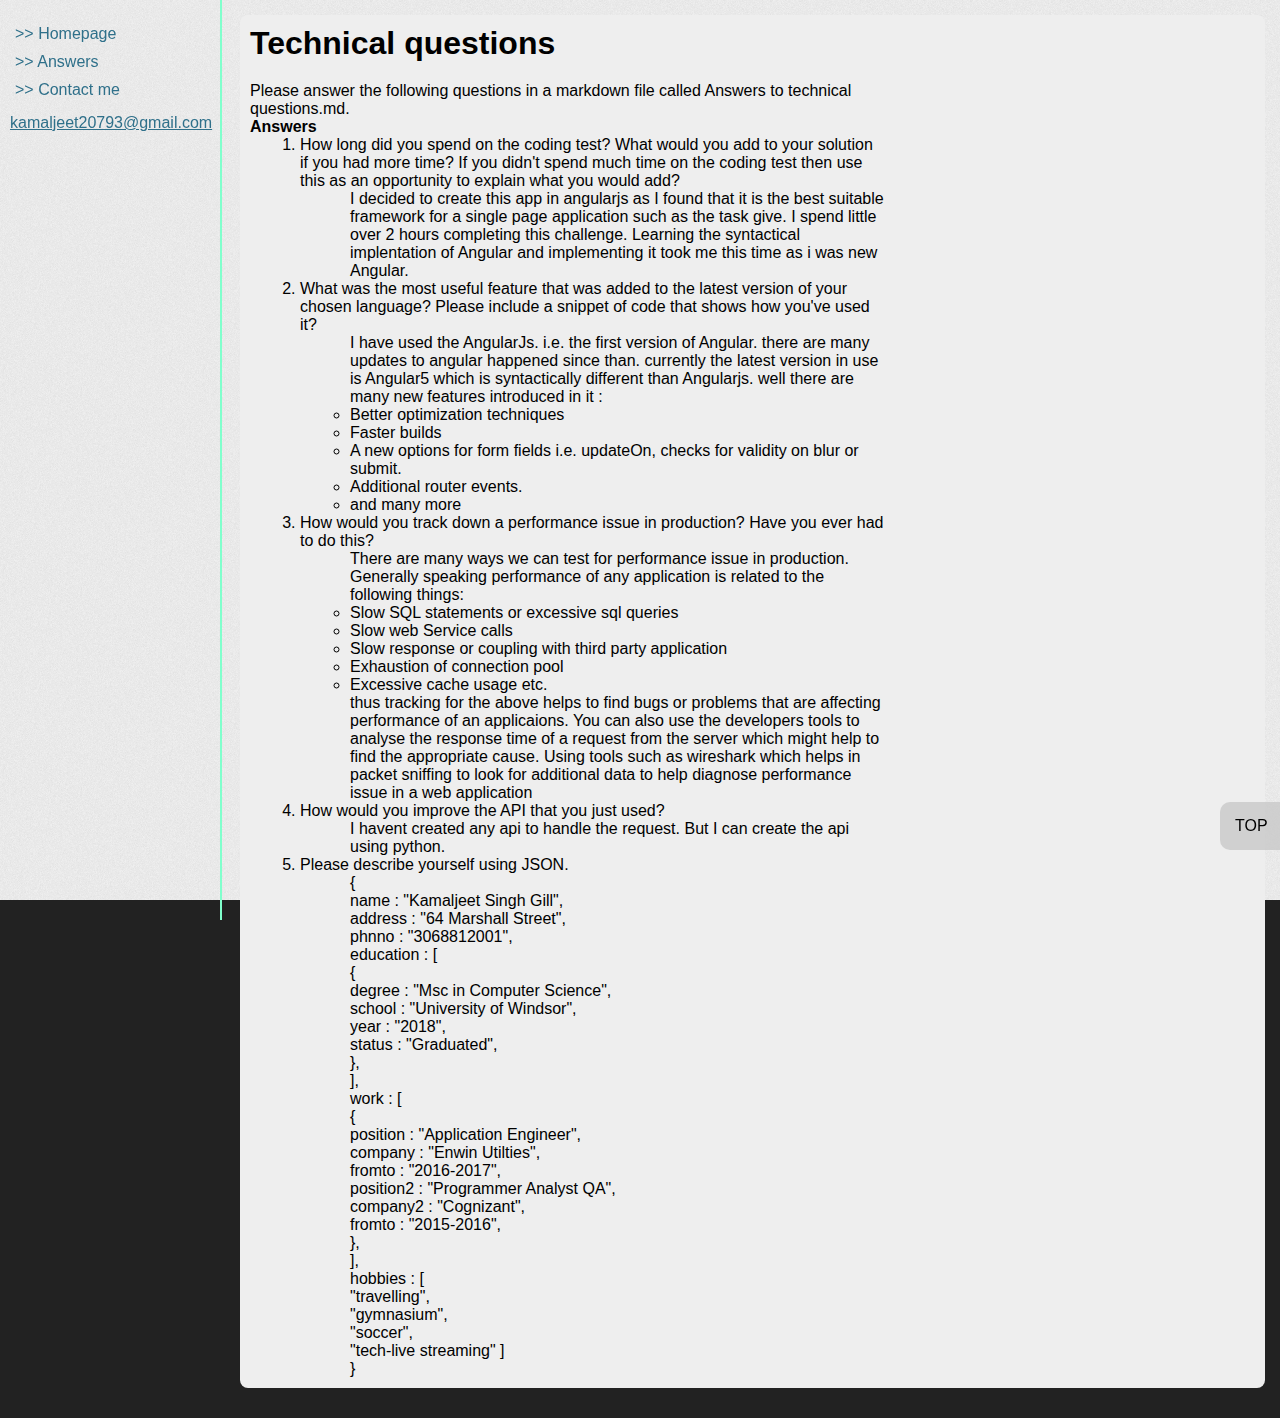
<file: ans.html>
<?xml version="1.0" encoding="UTF-8"?>
<!DOCTYPE html PUBLIC "-//W3C//DTD XHTML 1.1//EN" "http://www.w3.org/TR/xhmtl11/DTD/xhtml11.dtd">

<html xmlns="http://www.w3.org/1999/xhtml" xml:lang="en">
	<head>
		<title>Technical Questions - Kamaljeet site</title>
		<meta name="author" content="Kamaljeet Gill" />
		<meta http-equiv="Content-Type" content="text/html; charset=utf-8"/><!--Support UTF-8 characters without serverside HTTP head-->
		<link href="icon.png" rel="shortcut icon" />
		<link href="css/style.css" rel="stylesheet" type="text/css"/>
	</head>
	<body>
		<!-- Those contenta located at the left of the page, fixed -->
		<div id="pageleft">
			<!-- HTML5 nav -->
			<div id="h5_nav">
				<a href="index.html">Homepage</a>
				<a href="ans.html">Answers</a>
				<a href="contact.html">Contact me</a>
			</div>
			<!-- HTML5 footer -->
			<div id="h5_footer">
				<a href="mailto:kamaljeet20793@gmail.com">kamaljeet20793@gmail.com</a><br />
			</div>
		</div>
		<!-- Back to top button, fixed to right-bottom corner of page -->
		<div id="totop" onclick="window.scroll(0,0);">TOP</div>
		<!-- HTML5 main. Those contenta located at the right of the page, absolute -->
		<!-- This is the only part that is different in each page, thinking this web is like a SPA while AJAX changing content in main tag -->
		<div id="h5_main">
			<!-- Technical Answers -->
			<div class="favorite">
				<h1>Technical questions</h1>
				<div class="PLTR">
					<div>
							Please answer the following questions in a markdown file called Answers to technical questions.md.<br />
						<b>Answers</b><br />
						<ol>
							<li>How long did you spend on the coding test? What would you add to your solution if you had more time? If you didn't spend much time on the coding test then use this as an opportunity to explain what you would add?</li>
							<p>I decided to create this app in angularjs as I found that it is the best suitable framework for a single page application such as the task give.
							   I spend little over 2 hours completing this challenge. Learning the syntactical implentation of Angular and implementing it took me this time as i was new Angular.</p>
							<li>What was the most useful feature that was added to the latest version of your chosen language? Please include a snippet of code that shows how you've used it?</li>
							<p>I have used the AngularJs. i.e. the first version of Angular. there are many updates to angular happened since than. currently the latest version in use is Angular5 which is syntactically different than Angularjs.
								well there are many new features introduced in it :</p>
								<ul>
									<li>Better optimization techniques</li>
									<li>Faster builds</li>
									<li>A new options for form fields i.e. updateOn, checks for validity on blur or submit.</li>
									<li>Additional router events.</li>
									<li>and many more</li>

								</ul>
							<li>How would you track down a performance issue in production? Have you ever had to do this?</li>
							<p>There are many ways we can test for performance issue in production. Generally speaking performance of any application is related to the following things:</p>
								<ul>
										<li>Slow SQL statements or excessive sql queries</li>
										<li>Slow web Service calls</li>
										<li>Slow response or coupling with third party application</li>
										<li>Exhaustion of connection pool</li>
										<li>Excessive cache usage etc.</li>
								</ul>
							<p>thus tracking for the above helps to find bugs or problems that are affecting performance of an applicaions. 
								You can also use the developers tools to analyse the response time of a request from the server which might help to find the appropriate cause. 
								Using tools such as wireshark which helps in packet sniffing to look for additional data
								to help diagnose performance issue in a web application</p>
							<li>How would you improve the API that you just used?</li>
							<p> I havent created any api to handle the request. But I can create the api using python.</p>
							<li>Please describe yourself using JSON.</li>
							<p>{<br>
									name : "Kamaljeet Singh Gill", <br>address : "64 Marshall Street", <br>phnno : "3068812001",<br>
									education : [<br>
									{<br>
									degree : "Msc in Computer Science", <br> school : "University of Windsor",<br> year : "2018",<br>
									status : "Graduated",<br>
									},<br>
									],<br>
									work : [<br>
									{<br>
									position : "Application Engineer",<br>
									company : "Enwin Utilties",<br>
									fromto : "2016-2017",<br>
									position2 : "Programmer Analyst QA", <br>company2 : "Cognizant",<br>
									fromto : "2015-2016",<br>
									},<br>
									],<br>
									hobbies : [<br> "travelling",<br> "gymnasium",<br> "soccer",<br>
									"tech-live streaming" ]<br>
									}<br>
								</p>
						</ol>
					</div>
				</div>
			</div>
		</div>
	</body>
</html>

<!-- This page is designed to be display for desktop environment ONLY! Minimum resolution: 1280px width * 600px height -->
</file>
<file: css/style.css>
body {
  background: url(../images/bg-sky.png);
  background-repeat: repeat !important;
  background-attachment: fixed;
}

ul.rel-results {
  list-style-type:circle;
}

.nojs {
  padding:2px;
  padding-left:6px;
  margin-bottom:5px;
  background:#ff0000;
  color:#ffffff;
  font-size:15px;
  border:1px solid #ff0000;
  border-radius:5px;
}

.outerdiv {
  margin-top:60px;
}

.span-style {
  font-size:17px;
}

.search-bar {
  width:100%;
  max-width:500px;
  margin-bottom: 25px;
}

.bar-style {
  background: #337AB7;
  color: rgb(250,250,250);
}

.related-results {
  -moz-animation-delay: 1.5s;
  -webkit-animation-delay: 1.5s;
}

.movie-poster {
  float:left;
  width: 150px;
  margin-right: 10px;
  -moz-animation-delay: 1s;
  -webkit-animation-delay: 1s;
}

.span-outer {
  font-size:20px;
}

.outer-p {
  margin-top: 10px;
}

.inner-p {
  margin:2px;
}

.outer-p-2 {
  margin-top: 5px;
}

.outer-p-3 {
  margin-top: 15px;
}

.divider{
  margin: 0 8px 0 8px;
}

.divider:before {
  content: "|";
}

table, th , td  {
  border: 1px solid grey;
  border-collapse: collapse;
  padding: 5px;
}
table tr:nth-child(odd) {
  background-color: #f1f1f1;
}
table tr:nth-child(even) {
  background-color: #ffffff;
}

* {
	margin: 0;
	padding: 0;
}
html {
	width: 100%;
	height: 100%;
}
body {
	background-color: #222222;
	width: 100%;
	height: 100%;
	font-family: Arial, "Arial", "Microsoft YaHei"; /** Browser compatibility **/
}
a {
	color: #00824D;
}
.info {
	font-size: 85%;
	opacity: 0.75;
}
h1 {
	margin-bottom: 20px;
}
#totop {
	position: fixed;
	right: -20px;
	bottom: 50px;
	background-color: rgba(200,200,200,0.8);
	padding: 15px;
	border-radius: 10px;
	width: 50px;
	transition: right 0.35s;
}
#totop:hover {
	cursor: pointer;
	right: -15px;	
}

/** Pageleft: header, nav, footer **/
#pageleft {
	position: fixed;
	width: 200px;
	height: 100%;
	padding: 10px;
	border-right: solid #80FFCC 2px;
	color: #FFFFFF;
}
#pageleft a {
	color: rgb(47, 112, 138);
}
#h5_header {
	padding-top: 100px;
	background-image: url("logo.png");
	background-size: 200px 100px;
	background-repeat: no-repeat;
	background-position: top;
}
#h5_nav {
	margin-top: 10px;
	margin-bottom: 10px;
}
#h5_nav a {
	display: block;
	padding: 5px;
	text-decoration: none;
	transition: padding 0.35s;
}
#h5_nav a:before {
	content: ">>  ";
}
#h5_nav a:hover {
	padding-left: 30px;
}

/** Pageright: main **/
#h5_main {
	padding: 10px;
	margin-left: 225px;
	width: calc(100% - 245px);
}
#h5_main>div {
	background-color: #EEEEEE;
	padding: 10px;
	border-radius: 8px;
	margin: 5px;
	margin-bottom: 20px;
}

/** Index (Homepage) **/


/** Favorites **/

.outerdiv {
  margin-top:60px;
}
div.favorite {
  text-align: left;
}

.favorite ul,.favorite ol,.favorite p {
  padding-left: 50px;
  
}


/** Contact **/
#talkingroom {
	width: 100%;
	height: 300px;
	overflow-y: auto;
	border: solid #ADADAD 2px;
	background-image: url("talk.png");
	background-size: contain;
	background-position: center;
	background-repeat: no-repeat;
}
#talkingroom>div {
	padding: 10px;
	border: solid #555555 2px;
	border-radius: 5px;
	margin-bottom: 20px;
}
#talkingroomUI input {
	display: block;
	width: 100%;
	margin-bottom: 10px;
}
#talkingroomUI textarea {
	display: block;
	width: 100%;
	margin-bottom: 10px;
}
#talkingroomUI button {
	display: block;
	width: 100%;
	margin-bottom: 10px;
}


/** PLTR (Main section style: Pic left, text right) **/
.PLTR>*:first-child {
	display: block;
	width: 350px;
	float: left;
	box-sizing: border-box;
}
.PLTR>*:last-child {
	display: block;
	width: calc(100% - 370px);
	float: left;
	box-sizing: border-box;
}
.PLTR::after {
	content: "";
	clear: both;
	display: table;
}
</file>
